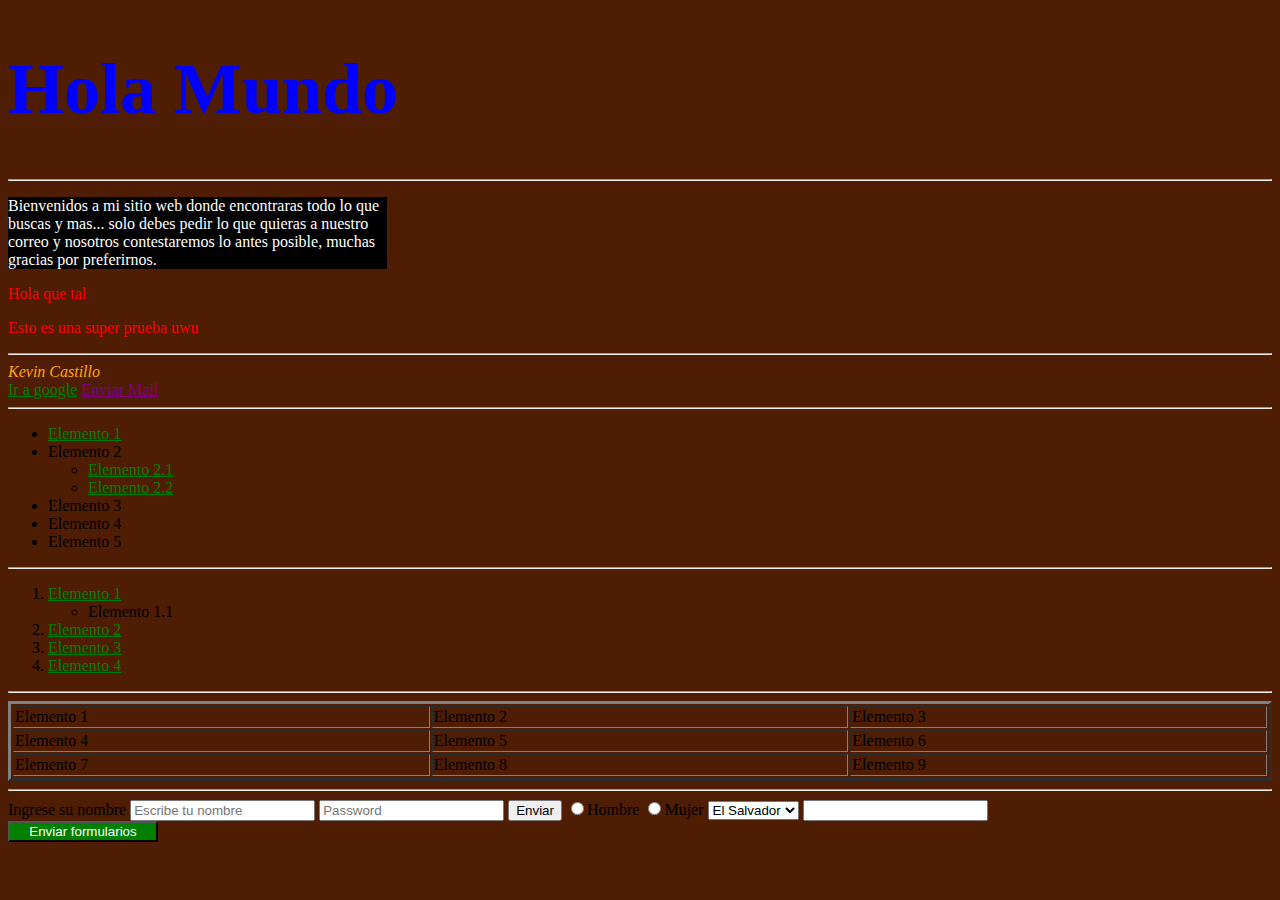
<file: Index.html>
<!DOCTYPE html>
<html lang="en" dir="ltr">
  <head>
    <meta charset="utf-8">
    <title>Hola</title>
    <!--<link rel="" type="" href="">-->
    <link rel="stylesheet" type="text/css" href="CSS/Estilo.CSS">
  </head>
  <body>
    <!--<script src="archivo.js"></script>-->
    <h1>Hola Mundo</h1>
    <hr>
    <div class="parrafo">
      <p>
        Bienvenidos a mi sitio web donde encontraras todo lo que buscas y mas...
        solo debes pedir lo que quieras a nuestro correo y nosotros contestaremos
        lo antes posible, muchas gracias por preferirnos.
      </p>

    </div>
    <p>Hola que tal </p>
    <p>Esto es una super prueba uwu</p>
    <hr>
    <cite>Kevin Castillo</cite>
    <br>
    <!--Enlances-->
    <a target="_blank" href="https://www.google.com.sv/">Ir a google</a>
    <!--title sirve para que aparezca una descripcion al pasar el maus sobre el enlace -->
    <a href="mailto:cebrin@gmail.com" title="Enviar correo" class="Verde">Enviar Mail</a>
    <hr>
    <!--Listas-->
    <ul>
      <li><a href="#">Elemento 1</a></li>
      <li> Elemento 2
        <ul>
          <li><a href="#">Elemento 2.1</a></li>
          <li><a href="#">Elemento 2.2</a></li>
        </ul>
      </li>
      <li>Elemento 3</li>
      <li>Elemento 4</li>
      <li>Elemento 5</li>
    </ul>
    <hr>
    <!-- Lista en orden -->
    <ol>
        <li><a href="#">Elemento 1</a></li>
        <ul>
          <li>Elemento 1.1</li>
        </ul>
        <li><a href="#">Elemento 2</a></li>
        <li><a href="#">Elemento 3</a></li>
        <li><a href="#">Elemento 4</a></li>
    </ol>
    <hr>
    <!--tabla 1-->
    <table border="3px" width="100%">
      <tr>
        <td>Elemento 1</td>
        <td>Elemento 2</td>
        <td>Elemento 3</td>
      </tr>
      <tr>
        <td>Elemento 4</td>
        <td>Elemento 5</td>
        <td>Elemento 6</td>
      </tr>
      <tr>
        <td>Elemento 7</td>
        <td>Elemento 8</td>
        <td>Elemento 9</td>
      </tr>
    </table>
    <hr>
    <!--Formularios-->
    <form class="" action="index.html" method="post">
      <label for="nombre">Ingrese su nombre</label>
      <input type="text" name="nombre" placeholder="Escribe tu nombre" maxlength="5" id="nombre">
      <input type="password" placeholder="Password">
      <input type="button" name="correo" placeholder="Correo"value="Enviar">
      <input type="radio" name="m" value="H">Hombre
      <input type="radio" name="m" value="M">Mujer
      <select class="" name="">
        <option value="El Salvador">El Salvador</option>
        <option value="Guatemala">Guatemala</option>
      </select>
      <input type="search" name="" value="">
      <br>
      <input type="submit" class="Enviar"name="Enviar" value="Enviar formularios">
    </form>

  </body>
</html>
</file>
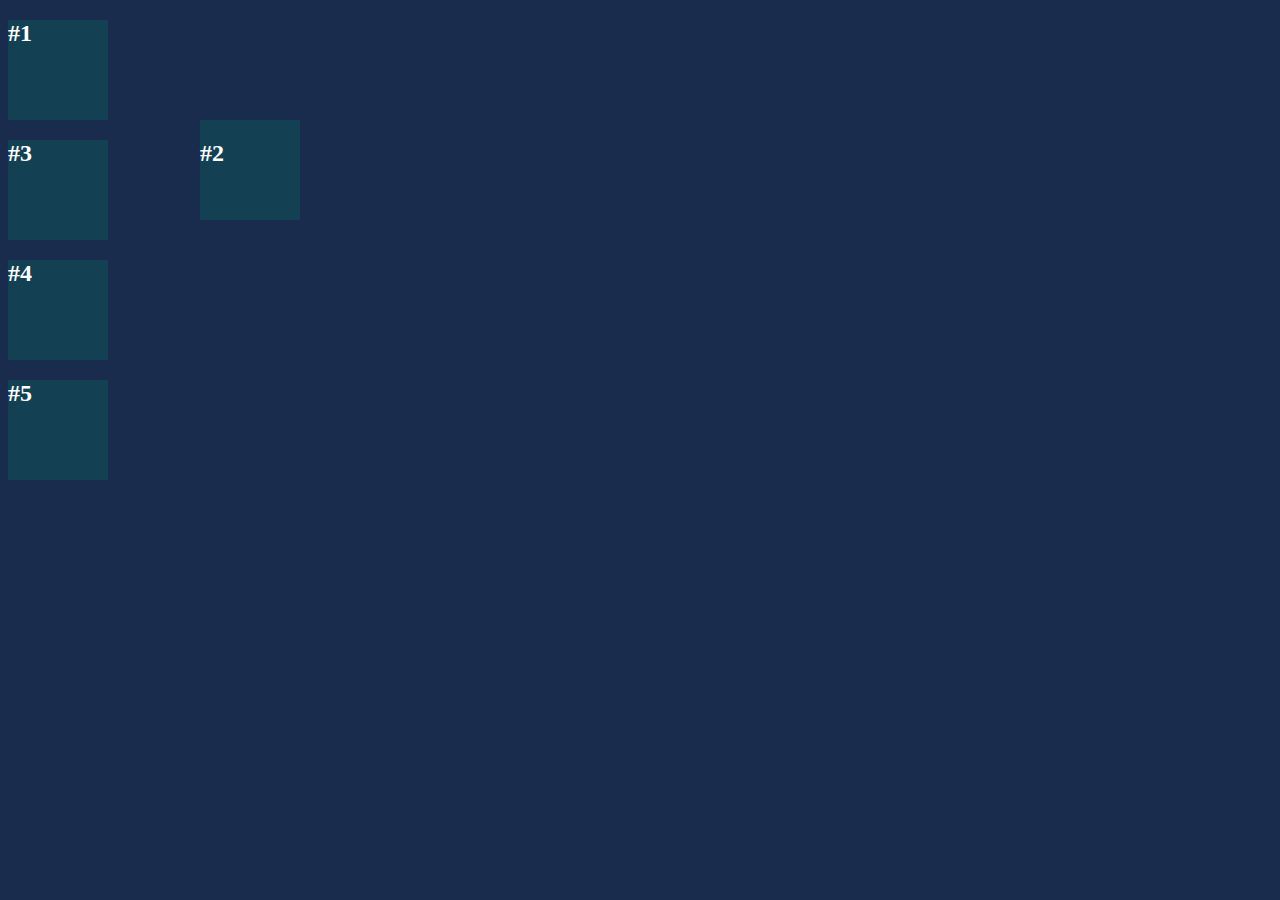
<file: Cajas.html>
<!DOCTYPE html>
<html lang="en" dir="ltr">
  <head>
    <meta charset="utf-8">
    <title>Cajas</title>
    <link rel="stylesheet" type="text/css"  href="CSS/Cajas.css">
  </head>
  <body>
    <div>
      <h2>#1</h2>
    </div>
    <div class="caja">
      <h2>#2</h2>
    </div>
    <div>
      <h2>#3</h2>
    </div>
    <div>
      <h2>#4</h2>
    </div>
    <div>
      <h2>#5</h2>
    </div>
  </body>
</html>
</file>
<file: CSS/Estilo.CSS>
body{
  background: #4F1D03;
}
p,link{
  color: red;
}
h1{
  color: Blue;
  font-size: 72px
}
a{
  color: green
}
cite{
  color: orange;
}
.Verde{
  color: purple;
}
.Enviar{
  color: white;
  background:green;
  width:150px;

}
div p
{
  color: white;
  width: 30%;
  background: #000
}
</file>
<file: CSS/Cajas.css>
body{
  background: rgb(25, 44, 78);
}
div{
  width: 100px;
  height: 100px;
  background-color: rgb(19, 64, 83);
  color:#fff;
}
.caja{
  position:absolute;
  left:200px;
}
</file>
